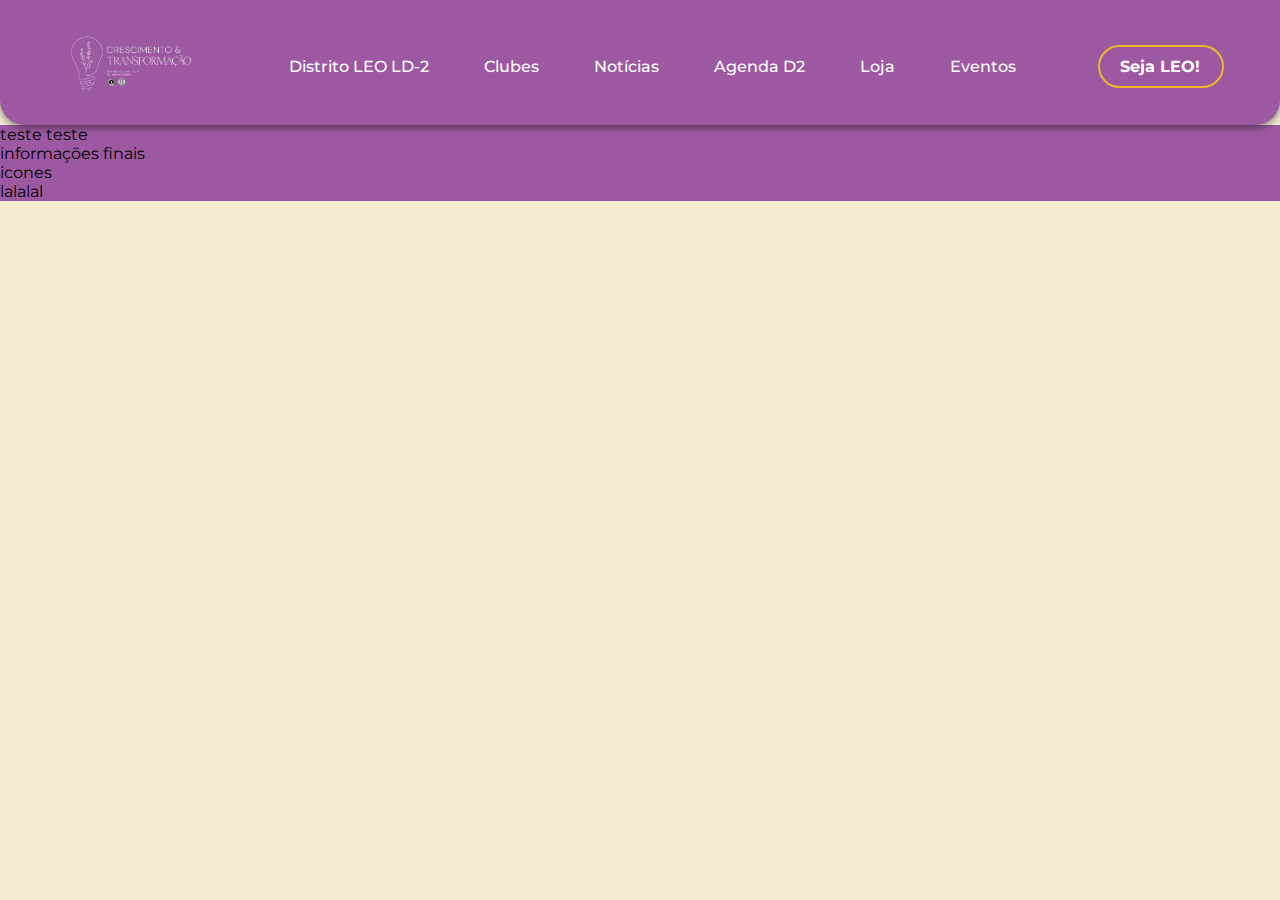
<file: agendad2.html>
<!DOCTYPE html>
<html lang="pt">
  <head>
    <meta charset="UTF-8" />
    <meta name="viewport" content="width=device-width, initial-scale=1.0" />
    <title>Distrito LEO LD-2</title>
    <link rel="stylesheet" type="text/css" href="style.css" />
    <link rel="preconnect" href="https://fonts.googleapis.com" />
    <link rel="preconnect" href="https://fonts.gstatic.com" crossorigin />
    <link href="https://fonts.googleapis.com/css2?family=Montserrat:ital,wght@0,100..900;1,100..900&display=swap" rel="stylesheet"/>
    <link rel="stylesheet" href="https://cdn.jsdelivr.net/npm/swiper@10/swiper-bundle.min.css"/>
    <link rel="icon" href="img/icone2.png" type="image/png">
    <script src="https://cdn.jsdelivr.net/npm/swiper@10/swiper-bundle.min.js"></script>
    <script src="script.js" defer></script>
    <script src="https://cdn.jsdelivr.net/npm/swiper@11/swiper-bundle.min.js"></script>
  </head>

  <body>
    <header class="header">
      <div class="container">
        <a href="index.html"><img class="logo" src="img/LOGO GABI OFICIAL - BRANCO.png" alt="Logo AL 25/26"></a>
        <nav class="menu">
          <li class="dropdown">
            <a href="#">Distrito LEO LD-2</a>
            <ul class="dropdown-content">
              <li><a href="#">Sobre nós</a></li>
              <li><a href="sobre_leo.html">O que é o LEO?</a></li>
              <li><a href="#">Projetos</a></li>
              <li><a href="https://instrucaoleoistica.blogspot.com/" target="_blank">Instruções Leoísticas</a></li>
              <li><a href="#">Invocações a Deus</a></li>
              <li><a href="#">Estatutos e Regulamentos</a></li>
              <li><a href="#">Outros documentos</a></li>
            </ul>
          </li>
          <a href="clubes.html">Clubes</a>
          <a href="noticias.html">Notícias</a>
          <a href="agendad2.html">Agenda D2</a>
          <a href="loja.html">Loja</a>
          <li class="dropdown">
            <a href="eventos.html">Eventos</a>
            <ul class="dropdown-content">
              <li><a href="#">SEDEL</a></li>
              <li><a href="#">LEOPÍADAS</a></li>
              <li><a href="#">ACAMPALEO</a></li>
              <li><a href="#">CONFE</a></li>
            </ul>
          </li>
        </nav>

        <a class="botao-header">Seja LEO!</a>
      </div>
    </header>
    <footer class="container-footer">
      <p>teste teste</p>
      <p>informações finais</p>
      <p>icones</p>
      <p>lalalal</p>
    </footer>
  </body>
</html>
</file>
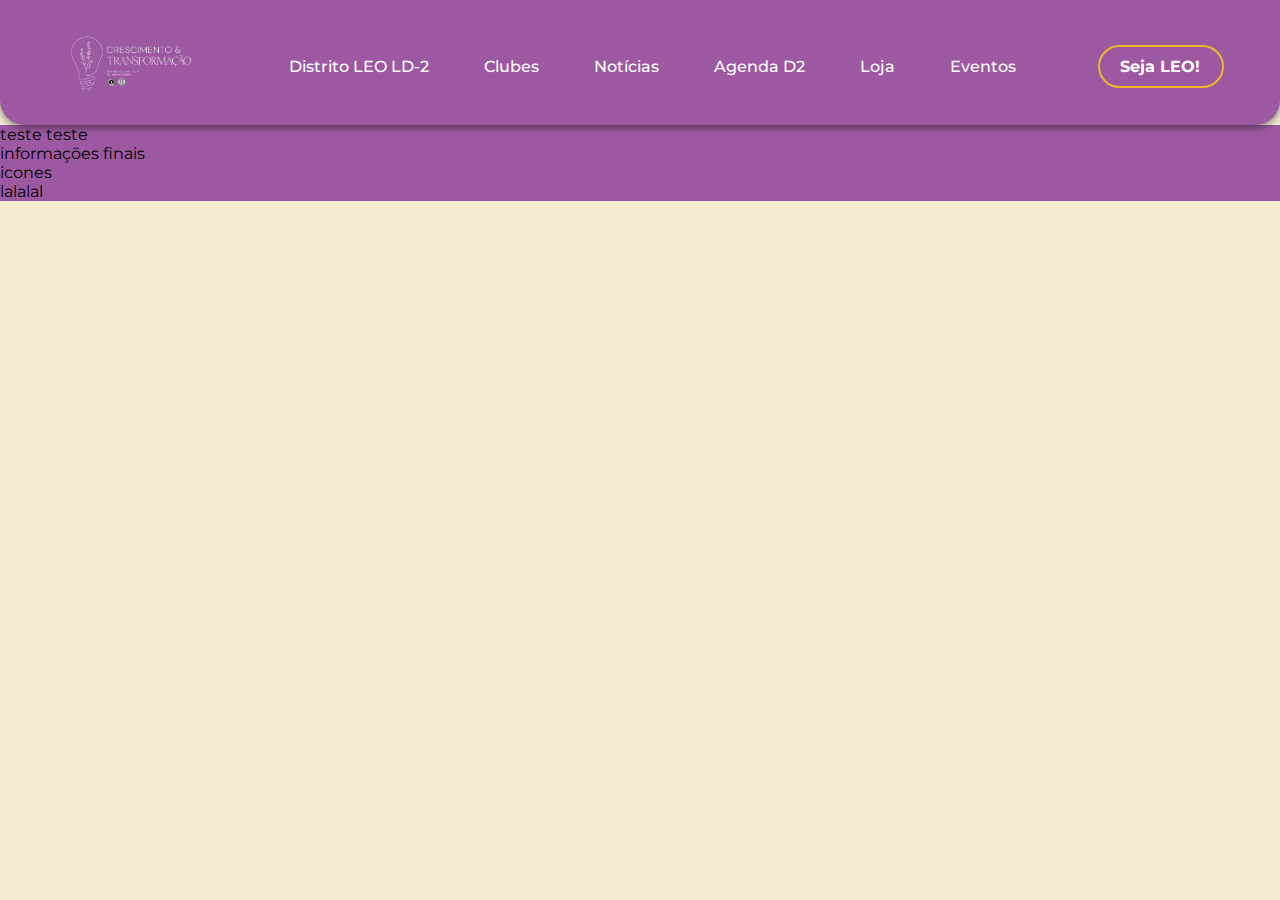
<file: eventos.html>
<!DOCTYPE html>
<html lang="pt">
  <head>
    <meta charset="UTF-8" />
    <meta name="viewport" content="width=device-width, initial-scale=1.0" />
    <title>Distrito LEO LD-2</title>
    <link rel="stylesheet" type="text/css" href="style.css" />
    <link rel="preconnect" href="https://fonts.googleapis.com" />
    <link rel="preconnect" href="https://fonts.gstatic.com" crossorigin />
    <link rel="icon" href="img/icone2.png" type="image/png">
    <link
      href="https://fonts.googleapis.com/css2?family=Montserrat:ital,wght@0,100..900;1,100..900&display=swap"
      rel="stylesheet"
    />
    <link
      rel="stylesheet"
      href="https://cdn.jsdelivr.net/npm/swiper@10/swiper-bundle.min.css"
    />
    <script src="https://cdn.jsdelivr.net/npm/swiper@10/swiper-bundle.min.js"></script>
    <script src="script.js" defer></script>
    <script src="https://cdn.jsdelivr.net/npm/swiper@11/swiper-bundle.min.js"></script>

  <body>
    <header class="header">
      <div class="container">
        <a href="index.html"><img class="logo" src="img/LOGO GABI OFICIAL - BRANCO.png" alt="Logo AL 25/26"></a>
        <nav class="menu">
          <li class="dropdown">
            <a href="#">Distrito LEO LD-2</a>
            <ul class="dropdown-content">
              <li><a href="#">Sobre nós</a></li>
              <li><a href="sobre_leo.html">O que é o LEO?</a></li>
              <li><a href="#">Projetos</a></li>
              <li><a href="https://instrucaoleoistica.blogspot.com/" target="_blank">Instruções Leoísticas</a></li>
              <li><a href="#">Invocações a Deus</a></li>
              <li><a href="#">Estatutos e Regulamentos</a></li>
              <li><a href="#">Outros documentos</a></li>
            </ul>
          </li>
          <a href="clubes.html">Clubes</a>
          <a href="noticias.html">Notícias</a>
          <a href="agendad2.html">Agenda D2</a>
          <a href="loja.html">Loja</a>
          <li class="dropdown">
            <a href="eventos.html">Eventos</a>
            <ul class="dropdown-content">
              <li><a href="#">SEDEL</a></li>
              <li><a href="#">LEOPÍADAS</a></li>
              <li><a href="#">ACAMPALEO</a></li>
              <li><a href="#">CONFE</a></li>
            </ul>
          </li>
        </nav>

        <a class="botao-header">Seja LEO!</a>
      </div>
    </header>
    <!-- FIM DA NOVA SEÇÃO -->
    <footer class="container-footer">
      <p>teste teste</p>
      <p>informações finais</p>
      <p>icones</p>
      <p>lalalal</p>
    </footer>
  </body>
</html>
</file>
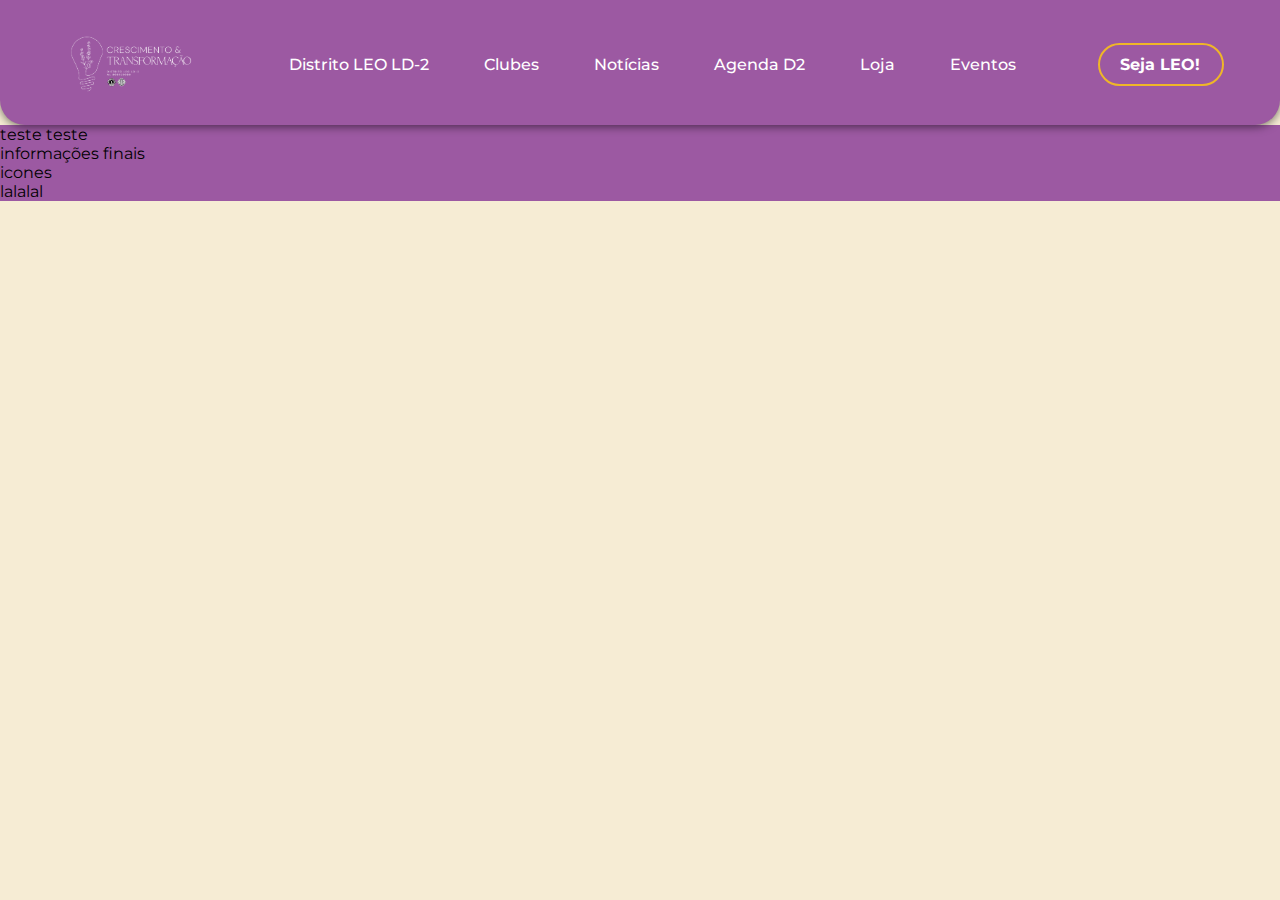
<file: loja.html>
<!DOCTYPE html>
<html lang="pt">
  <head>
    <meta charset="UTF-8" />
    <meta name="viewport" content="width=device-width, initial-scale=1.0" />
    <title>Distrito LEO LD-2</title>
    <link rel="stylesheet" type="text/css" href="style.css" />
    <link rel="preconnect" href="https://fonts.googleapis.com" />
    <link rel="preconnect" href="https://fonts.gstatic.com" crossorigin />
    <link
      href="https://fonts.googleapis.com/css2?family=Montserrat:ital,wght@0,100..900;1,100..900&display=swap"
      rel="stylesheet"
    />
    <link
      rel="stylesheet"
      href="https://cdn.jsdelivr.net/npm/swiper@10/swiper-bundle.min.css"
    />
    <script src="https://cdn.jsdelivr.net/npm/swiper@10/swiper-bundle.min.js"></script>
    <script src="script.js" defer></script>
    <script src="https://cdn.jsdelivr.net/npm/swiper@11/swiper-bundle.min.js"></script>

  <body>
    <header class="header">
      <div class="container">
        <img
          class="logo"
          src="img/LOGO GABI OFICIAL - BRANCO.png"
          alt="logo Al 25/26"
          href="index.html"
        />
        <nav class="menu">
          <a href="index.html">Distrito LEO LD-2</a>
          <a href="clubes.html">Clubes</a>
          <a href="noticias.html">Notícias</a>
          <a href="agendad2.html">Agenda D2</a>
          <a href="loja.html">Loja</a>
          <a href="eventos.html">Eventos</a>
        </nav>

        <a class="botao-header">Seja LEO!</a>
      </div>
    </header>
    <!-- FIM DA NOVA SEÇÃO -->
    <footer class="container-footer">
      <p>teste teste</p>
      <p>informações finais</p>
      <p>icones</p>
      <p>lalalal</p>
    </footer>
  </body>
</html>
</file>
<file: style.css>
html {
  scroll-behavior: smooth;
  background-color: #F6ECD4;
}

* {
  list-style: none;
  margin: 0;
  padding: 0;
  box-sizing: border-box;
  font-family: "Montserrat", sans-serif;
  overflow: visible;
}

.header {
  border-radius: 0 0 25px 25px !important;
  background-color: #9c59a2;
  padding: 16px 32px;
  box-shadow: 0 2px 8px rgba(0, 0, 0, 0.5);
  position: sticky;
  top: 0;
  z-index: 1000;
  height: 125px;
}

/* Dropdown */
.dropdown-content {
  display: none;
  position: absolute;
  background-color: #9b4d9b;
  min-width: 220px;
  z-index: 1;
  flex-direction: column;
}

.dropdown-content li {
  list-style: none;
}

.dropdown-content li a {
  padding: 12px 16px;
  display: block;
  color: white;
  text-decoration: none;
}

.dropdown-content li a:hover {
  background-color: #833b83;
  color: #efb628;
}

/* Mostra o dropdown ao passar o mouse */
.dropdown:hover .dropdown-content {
  display: flex;
  flex-direction: column;
}

.container {
  max-width: 1200px;
  margin: 0 auto;
  display: flex;
  align-items: center;
  justify-content: space-between;
  padding: 8px 16px;
}

.logo {
  height: 80px;
  cursor: pointer;
  background-image: url(img/LOGO\ GABI\ OFICIAL\ -\ BRANCO.png);
}

.menu {
  display: flex;
  gap: 15px;
  padding: 8px 16px;
  flex-grow: 1;
  justify-content: center;
  width: 100%;
}

.menu a {
  text-decoration: none;
  font-weight: 500;
  color: white;
  padding: 10px 20px; /* Mantém o padding fixo */
  background-color: transparent; /* Sem fundo no normal */
  transition: background-color 0.3s, color 0.3s; /* Transição suave */
  display: inline-block; /* Para garantir padding funcione bem */
}

.menu a:hover {
  background-color: #efb628;
  color: #750380;
  cursor: pointer;
}

.botao-header {
  border: 2px solid #efb628;
  background-color: transparent;
  color: #fff;
  padding: 10px 20px;
  border-radius: 100px;
  text-decoration: none;
  font-weight: bold;
  transition: 0.5s;
  width: 13%;
}

.botao-header:hover {
  background-color: #efb628;
  color: #750380;
  box-shadow: 0 0 10px #efb7284b;
  cursor: pointer;
}
/*index.html*/
.chamada-leo {
  position: relative;
  height: 100vh;
  overflow: hidden;
  display: flex;
  align-items: center;
  justify-content: center;
}

.imagem-fundo {
  position: absolute;
  inset: 0;
  height: 100%;
  background-image: url("img/leopiadas.jpg");
  background-size: cover;
  background-position: center;
  transition: transform 0.5s ease;
  z-index: 0;
}

.imagem-fundo::after {
  content: "";
  position: absolute;
  inset: 0;
  background-color: rgba(0, 0, 0, 0.4);
}

.saiba-mais {
  position: relative;
  z-index: 2;
}

.botao-LEO {
  padding: 16px 32px;
  font-size: 1.2rem;
  border: 2px solid #efb628;
  background-color: transparent;
  color: white;
  border-radius: 100px;
  font-weight: bold;
  text-decoration: none;
  transition: all 0.5s ease;
}

.botao-LEO:hover {
  background-color: #efb628;
  color: #750380;
  box-shadow: 0 0 10px rgba(255, 215, 0, 0.4);
  cursor: pointer;
}

.chamada-leo:hover .imagem-fundo {
  transform: scale(1.05);
}

.contadores {
  background-color: #a3b494;
  text-align: center;
  padding: 50px 20px;
  height: 300px;
}

.d2-numero {
  font-size: 2.5rem;
  font-weight: bold;
  color: #333;
}

.blocos {
  display: flex;
  justify-content: center;
  gap: 200px;
  margin-bottom: 30px;
}

.bloco {
  text-align: center;
  display: flex;
  flex-direction: column;
  align-items: center;
  justify-content: center;
  background-color: #d9d9d9;
  padding: 20px;
  border-radius: 10px;
  width: 200px;
  height: 200px;
  font-size: 30px;
}

.textos-d2 {
  display: flex;
  flex-direction: column;
}

.texto1,
.texto2,
.texto3 {
  display: flex;
  align-items: center;
  justify-content: center;
  gap: 40px;
  padding: 60px 20px;
}

.texto1 {
  background-color: #efb628;
  flex-direction: row-reverse;
}

.texto2 {
  background-color: #f7bffc;
  flex-direction: row;
  text-align: right;
}

.texto3 {
  background-color: #d7e7c9;
  flex-direction: row-reverse;
}

.botao-ler {
  padding: 16px 32px;
  font-size: 1.2rem;
  border: 2px solid #750380;
  background-color: transparent;
  color: #750380;
  border-radius: 100px;
  font-weight: bold;
  text-decoration: none;
  transition: all 0.5s ease;
}

.botao-ler:hover {
  background-color: #750380;
  color: white;
  box-shadow: 0 0 10px #76038048;
  cursor: pointer;
}

.img-texto {
  width: 400px;
  max-width: 100%;
  border-radius: 50px;
}

.conteudo {
  max-width: 600px;
}

.conteudo h1 {
  color: #9c59a2;
  font-size: 2em;
  margin-bottom: 10px;
}

.conteudo h3 {
  font-weight: bold;
  margin-bottom: 10px;
}

/* Responsivo */
@media (max-width: 768px) {
  .texto1,
  .texto2,
  .texto3 {
    flex-direction: column !important;
    text-align: center;
  }

  .img-texto {
    width: 100%;
    max-width: 100%;
  }

  .conteudo {
    max-width: 100%;
  }
}

/*contagem regresiva*/
.countdown-container {
  text-align: center;
  background-color: #ffffff;
  padding: 40px;
  border-radius: 15px;
  box-shadow: 0 4px 20px rgba(0, 0, 0, 0.1);
}
.countdown-container h1 {
  color: #9c59a2;
  font-size: 2.5em;
  margin-bottom: 30px;
}
.countdown {
  display: flex;
  justify-content: center;
  gap: 25px;
  flex-wrap: wrap; /* Para responsividade em telas menores */
}
.countdown div {
  background-color: #efb628;
  color: #750380;
  padding: 20px 30px;
  border-radius: 10px;
  font-size: 2.2em;
  font-weight: bold;
  min-width: 120px; /* Garante tamanho mínimo para uniformidade */
  box-shadow: 0 2px 10px rgba(0, 0, 0, 0.08);
}
.countdown span {
  display: block;
  font-size: 0.5em;
  font-weight: 500;
  color: #fff; /* Texto da label em branco para contraste */
  margin-top: 5px;
}
.countdown-finished {
  color: #750380;
  font-size: 2em;
  font-weight: bold;
  margin-top: 30px;
}

/* Responsividade */
@media (max-width: 600px) {
  .countdown-container h1 {
    font-size: 1.8em;
  }
  .countdown div {
    padding: 15px 20px;
    font-size: 1.8em;
    min-width: 90px;
  }
  .countdown-finished {
    font-size: 1.5em;
  }
}

h1 {
  font-size: 50px;
  color: #750380;
}

.chama-gabinete {
  padding: 2rem 1rem;
  text-align: center;
  background-color: #f6ecd4;
  overflow: visible;
  max-width: 100%;
}

.membro {
  background: #fff;
  border-radius: 12px;
  width: 295px;
  height: 295px;
  display: flex;
  flex-direction: column;
  justify-content: center;
  align-items: center;
  font-style: italic;
  box-shadow: 0 2px 5px rgba(0, 0, 0, 0.1);
  z-index: 2;
  position: relative;
}

.membro::before {
  content: "";
  position: absolute;
  inset: 0;
  background-color: rgba(64, 7, 87, 0.5);
  /* escurece */
  transition: opacity 0.3s ease;
  z-index: 1;
  border-radius: 12px;
}

.membro:hover::before {
  opacity: 0;
  /* remove o escuro no hover */
}

.membro span {
  position: relative;
  z-index: 2;
}

.cargo {
  position: relative;
  z-index: 2;
  color: white;
  width: 100%;
}

.botao-conheca {
  position: absolute;
  bottom: 20px;
  background-color: #efb628;
  color: #750380;
  padding: 8px 16px;
  border: none;
  border-radius: 30px;
  font-weight: bold;
  font-size: 1rem;
  cursor: pointer;
  opacity: 0;
  transition: opacity 0.3s ease;
  z-index: 3;
  text-decoration: none;
}

.botao-conheca:hover {
  background-color: #be8a05;
}

.membro:hover .botao-conheca {
  opacity: 1;
}

/* Oculta o texto original e mostra o nome no hover */
.cargo::after {
  content: attr(nome_membro);
  text-shadow: 1px 1px 3px rgba(0, 0, 0, 0.8);
  position: absolute;
  inset: 0;
  text-align: center;
  opacity: 0;
  transition: opacity 0.3s ease;
  color: white;
  font-weight: bold;
}

.membro:hover .cargo::after {
  opacity: 1;
}

.membro:hover .cargo {
  color: transparent;
  /* esconde o cargo */
}

.swiper {
  width: 100%;
  max-width: 100%;
  margin: 0 auto;
  overflow: visible;
  height: auto;
  position: absolute;
  padding-left: 0;
  padding-right: 0;
}

.swiper-wrapper {
  overflow: visible;
  padding: 10px;
  align-items: center;
}

.swiper-slide {
  overflow: visible;
  z-index: 1;
  width: auto;
  flex-shrink: 0;
}

.swiper-button-next {
  color: #ffffff !important;
  opacity: 0.6;
  transition: 0.3s ease;
  top: 55% !important;
  /* centraliza verticalmente */
  transform: translateY(-50%);
  z-index: 5;
}

.swiper-button-prev {
  color: #ffffff !important;
  opacity: 0.6;
  transition: 0.3s ease;
  transform: translateY(-50%);
  z-index: 5;
  top: 55% !important;
}

.swiper-button-next:hover,
.swiper-button-prev:hover {
  opacity: 1;
  transform: translateY(-50%) scale(1.1);
}

.swiper-button-next::after,
.swiper-button-prev::after {
  font-size: 20px;
  /* padrão é 44px */
}

.layout-gabinete {
  display: flex;
  flex-wrap: wrap;
  align-items: center;
  justify-content: center;
  gap: 2rem;
  padding: 2rem;
}

.img-gabinete {
  height: 800px;
  display: block;
  margin-left: 5%;
  margin-right: auto;
}

.texto-gabinete {
  flex: 1;
  font-size: 25px;
  text-align: right;
}

.container-footer {
  background-color: #9c59a2;
  height: 100%;
}

.page-title {
  text-align: center;
  font-size: 2.5em;
  color: #9c59a2;
  margin-top: 40px;
  margin-bottom: 30px;
}

/*clubes.html*/
.clube-container{
  border: 2px solid #750380;
  width: 300px;
  height: 400px;
  padding: 40px;
  justify-content: center;
  align-items: center;
  background-color: white;
  border-radius: 25px;
}
.clube-container h3{
  color: #750380;
}
.img-clube{
  overflow: hidden;
  border-radius: 100%;
  height: 200px;
}
</file>
